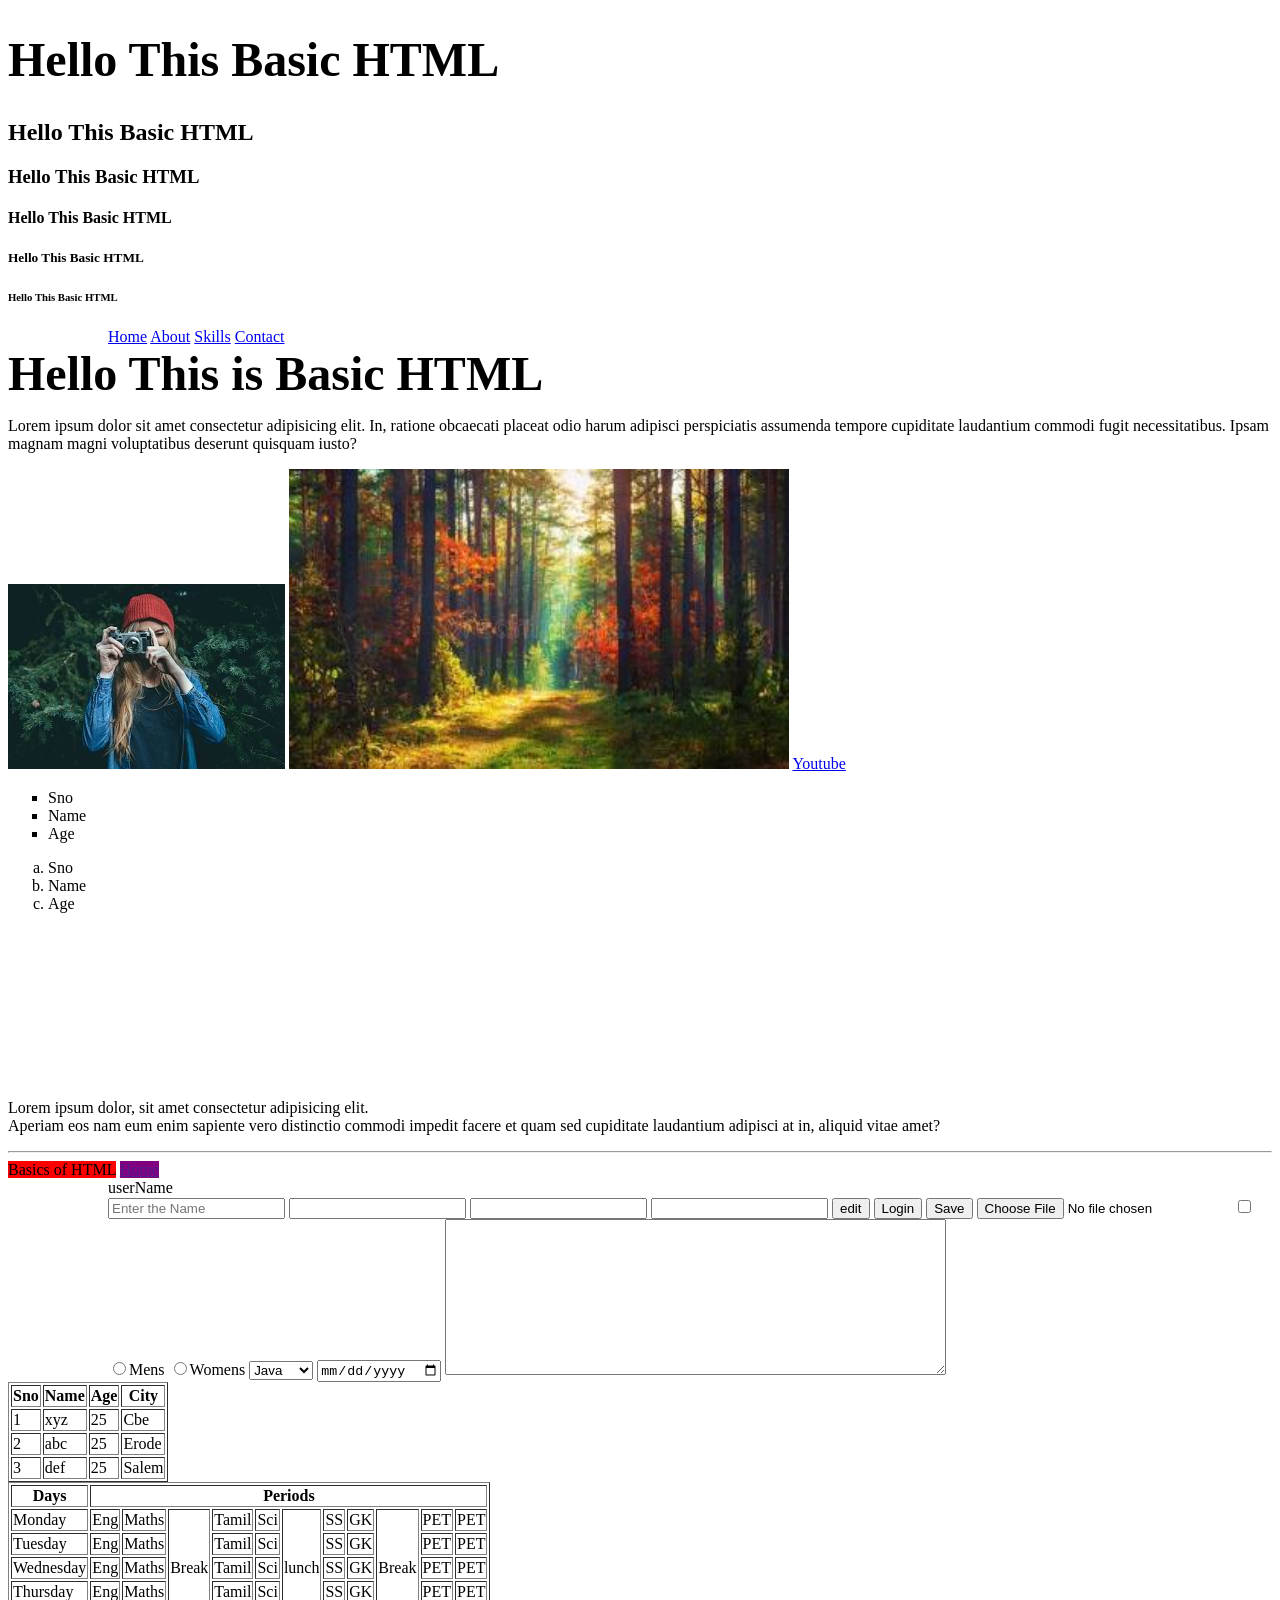
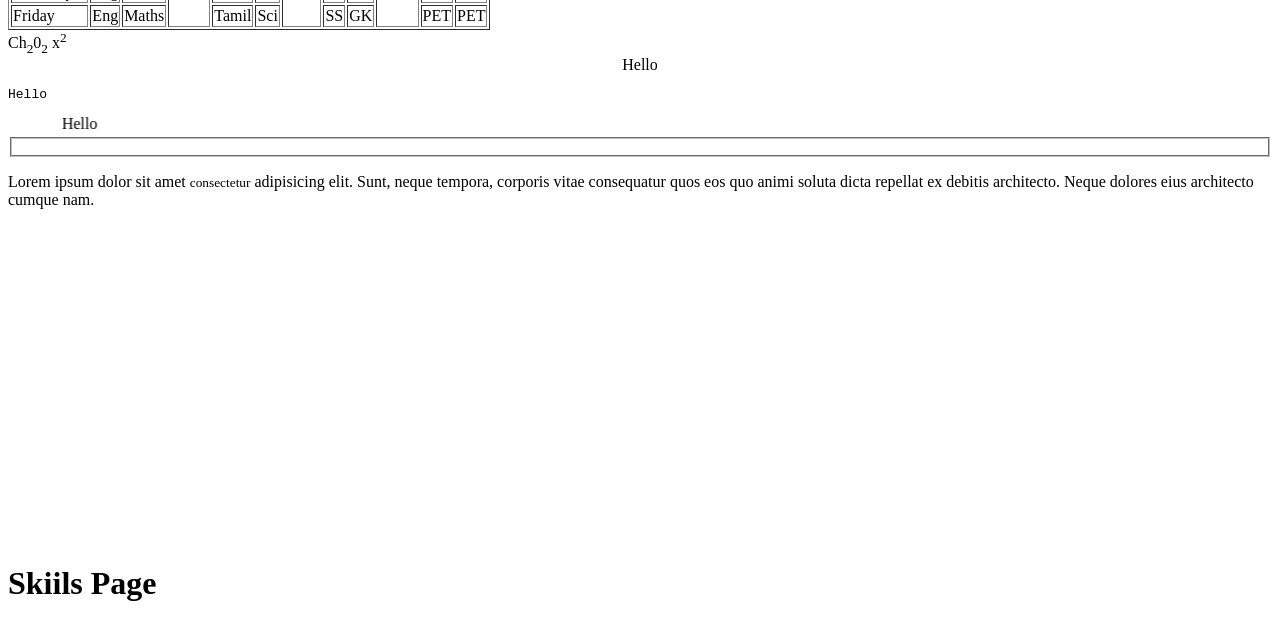
<file: index.html>
<!DOCTYPE html>
<html>
    <head>
        <title>New Basics</title>
    </head>
    <body>
        <h1 style="font-size: 3em;">Hello This Basic HTML</h1>
        <h2>Hello This Basic HTML</h2>
        <h3>Hello This Basic HTML</h3>
        <h4>Hello This Basic HTML</h4>
        <h5>Hello This Basic HTML</h5>
        <h6>Hello This Basic HTML</h6>
        <nav style="margin-left: 100px;">
            <a href="#">Home</a>
            <a href="About.html">About</a>
            <a href="#Skills">Skills</a>
            <a href="#">Contact</a>
         </nav>
        <priya style="font-size: 3em;font-weight: 800;">Hello This is Basic HTML</priya>
        <p>Lorem ipsum dolor sit amet consectetur adipisicing elit. In, ratione obcaecati placeat odio harum adipisci perspiciatis assumenda tempore cupiditate laudantium commodi fugit necessitatibus. Ipsam magnam magni voluptatibus deserunt quisquam iusto?</p>
        <img src="[data-uri]">
        <img src="download.jpg" width="500px" height="300px">
        <a href="https://www.youtube.com">Youtube</a>
        <ul type="square">
            <li>Sno</li>
            <li>Name</li>
            <li>Age</li>
        </ul>
        <ol type="a">
            <li>Sno</li>
            <li>Name</li>
            <li>Age</li>
        </ol>
        <video>
            <source>
        </video>
        <!-- br -->
         <p>Lorem ipsum dolor, sit amet consectetur adipisicing elit. <br>Aperiam eos nam eum enim sapiente vero distinctio commodi impedit facere et quam sed cupiditate laudantium adipisci at in, aliquid vitae amet?</p>
         <hr>
         <span style="width: 300px; background-color:red;">Basics of HTML</span>
         <a href="" style="width: 300px;background-color:purple;">Home</a>
         <form style="margin-left: 100px;">
            <label for="name" >userName</label><br>
            <input type="text" placeholder="Enter the Name" id="name" >
            <input type="number">
            <input type="email">
            <input type="password">
            <input type="submit" value="edit">
            <input type="button" value="Login">
            <button>Save</button>
            <input type="file">
            <input type="checkbox">
            <br>
            <input type="radio" name="gender">Mens
            <input type="radio" name="gender">Womens
            <select>
                <option>Java</option>
                <option>Python</option>
                <option>JS</option>
            </select>
            <input type="date">
            <textarea rows="10" cols="60"></textarea>
         </form>
         <table border="1">
            <thead>
                <th>Sno</th>
                <th>Name</th>
                <th>Age</th>
                <th>City</th>
            </thead>
            <tbody>
                <tr>
                    <td>1</td>
                    <td>xyz</td>
                    <td>25</td>
                    <td>Cbe</td>
                </tr>
                <tr>
                    <td>2</td>
                    <td>abc</td>
                    <td>25</td>
                    <td>Erode</td>
                </tr>
                <tr>
                    <td>3</td>
                    <td>def</td>
                    <td>25</td>
                    <td>Salem</td>
                </tr>
            </tbody>
         </table>
         <table border="1">
            <thead>
                <th>Days</th>
                <th colspan="11">Periods</th>
            </thead>
            <tbody>
                <tr>
                    <td>Monday</td>
                    <td>Eng</td>
                    <td>Maths</td>
                    <td rowspan="6">Break</td>
                    <td>Tamil</td>
                    <td>Sci</td>
                    <td rowspan="6">lunch</td> 
                    <td>SS</td>
                    <td>GK</td>
                    <td rowspan="6">Break</td>
                    <td>PET</td>
                    <td>PET</td>
                </tr>
                <tr>
                    <td>Tuesday</td>
                    <td>Eng</td>
                    <td>Maths</td>
                    <td>Tamil</td>
                    <td>Sci</td>
                    <td>SS</td>
                    <td>GK</td>
                    <td>PET</td>
                    <td>PET</td>
                </tr>
                <tr>
                    <td>Wednesday</td>
                    <td>Eng</td>
                    <td>Maths</td>
                    <td>Tamil</td>
                    <td>Sci</td>
                    <td>SS</td>
                    <td>GK</td>
                    <td>PET</td>
                    <td>PET</td>
                </tr>
                <tr>
                    <td>Thursday</td>
                    <td>Eng</td>
                    <td>Maths</td>
                    <td>Tamil</td>
                    <td>Sci</td>
                    <td>SS</td>
                    <td>GK</td>
                    <td>PET</td>
                    <td>PET</td>
                </tr>
                <tr>
                    <td>Friday</td>
                    <td>Eng</td>
                    <td>Maths</td>
                    <td>Tamil</td>
                    <td>Sci</td>
                    <td>SS</td>
                    <td>GK</td>
                    <td>PET</td>
                    <td>PET</td>
                </tr>
            </tbody>
         </table>
         Ch<sub>2</sub>0<sub>2</sub>
         x<sup>2</sup>
         <center>Hello</center>
         <pre>Hello</pre>
         <marquee direction="right">Hello</marquee>
         <div></div>
         <section></section>

         <aside></aside>
         <main></main>
         <article></article>
         <fieldset></fieldset>
         <figcaption></figcaption>
         <figure></figure>
         <header></header>
         <footer></footer>
         <p>Lorem ipsum dolor sit amet <small>consectetur</small> adipisicing elit. Sunt, neque tempora, corporis vitae consequatur quos eos quo animi soluta dicta repellat ex debitis architecto. Neque dolores eius architecto cumque nam.</p>
         <nav></nav>
         <iframe width="560" height="315" src="https://www.youtube.com/embed/78BUQPB8Z-c?si=ycJY364WIn8Gs8Ia" title="YouTube video player" frameborder="0" allow="accelerometer; autoplay; clipboard-write; encrypted-media; gyroscope; picture-in-picture; web-share" referrerpolicy="strict-origin-when-cross-origin" allowfullscreen></iframe>
         <div id="Skills">
            <h1>Skiils Page</h1>
         </div>
    </body>
</html>
</file>
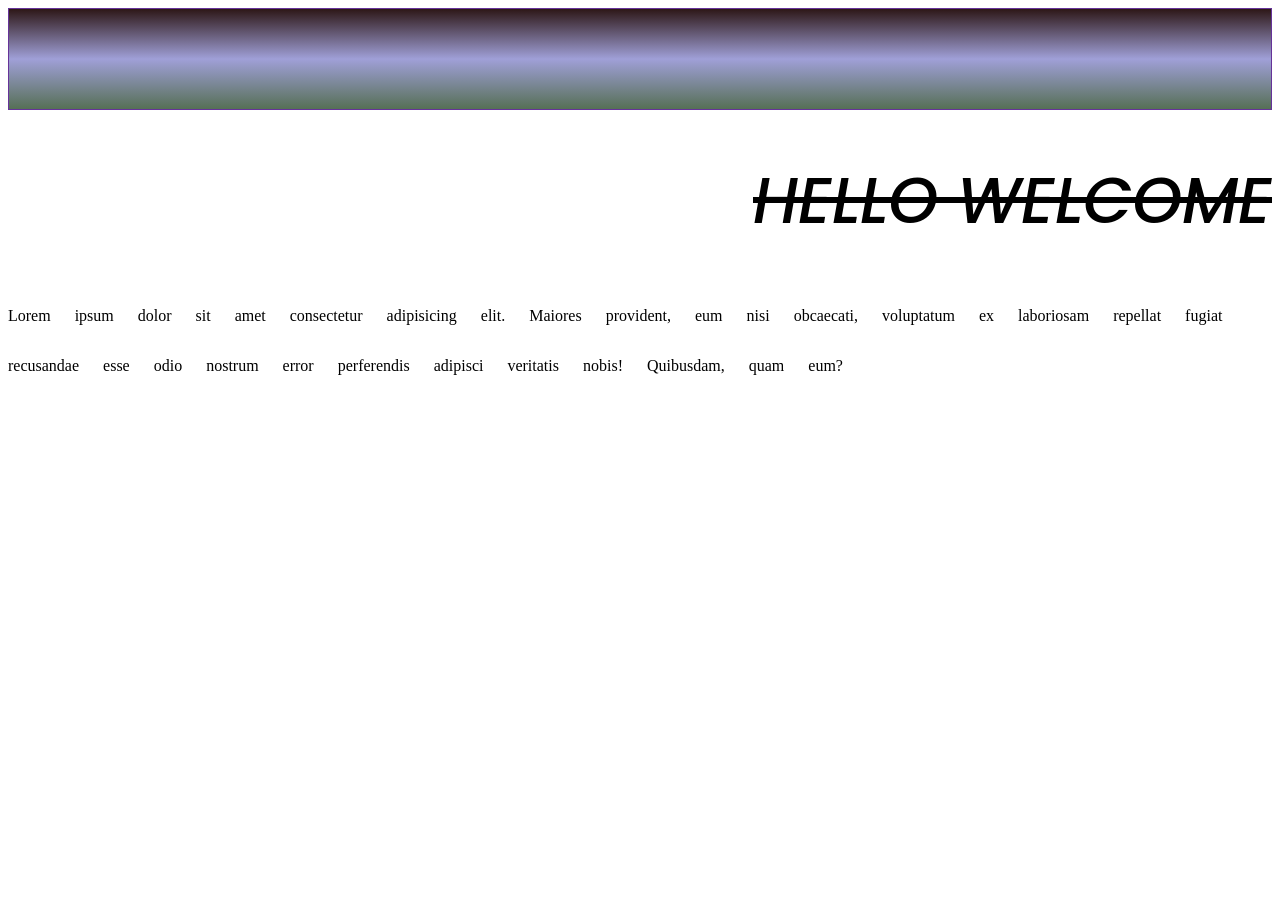
<file: CSS/index.html>
<!DOCTYPE html>
<html lang="en">
<head>
    <meta charset="UTF-8">
    <meta name="viewport" content="width=device-width, initial-scale=1.0">
    <title>Document</title>
    <style>
        /* h1{
            background-color: purple;
        } */
    </style>
    <link rel="stylesheet" href="style.css">
</head>
<body>
    <!-- inline css -->
    <!-- <h1 style="background-color: red;">Hello Welcome</h1> -->
    <!-- <div class="mainDiv">
        <h1 id="head1" class="head1">Hello Welcome</h1>
    </div> -->
    <!-- <h1 class="head1">This HTML and CSS</h1>
    <span>This Span Tag</span> -->
    <div class="box"></div>
    <h1 class="text">Hello Welcome</h1>
    <p>Lorem ipsum dolor sit amet consectetur adipisicing elit. Maiores provident, eum nisi obcaecati, voluptatum ex laboriosam repellat fugiat recusandae esse odio nostrum error perferendis adipisci veritatis nobis! Quibusdam, quam eum?</p>
</body>
</html>


 <!-- internal css -->
  <!-- External CSS -->
</file>
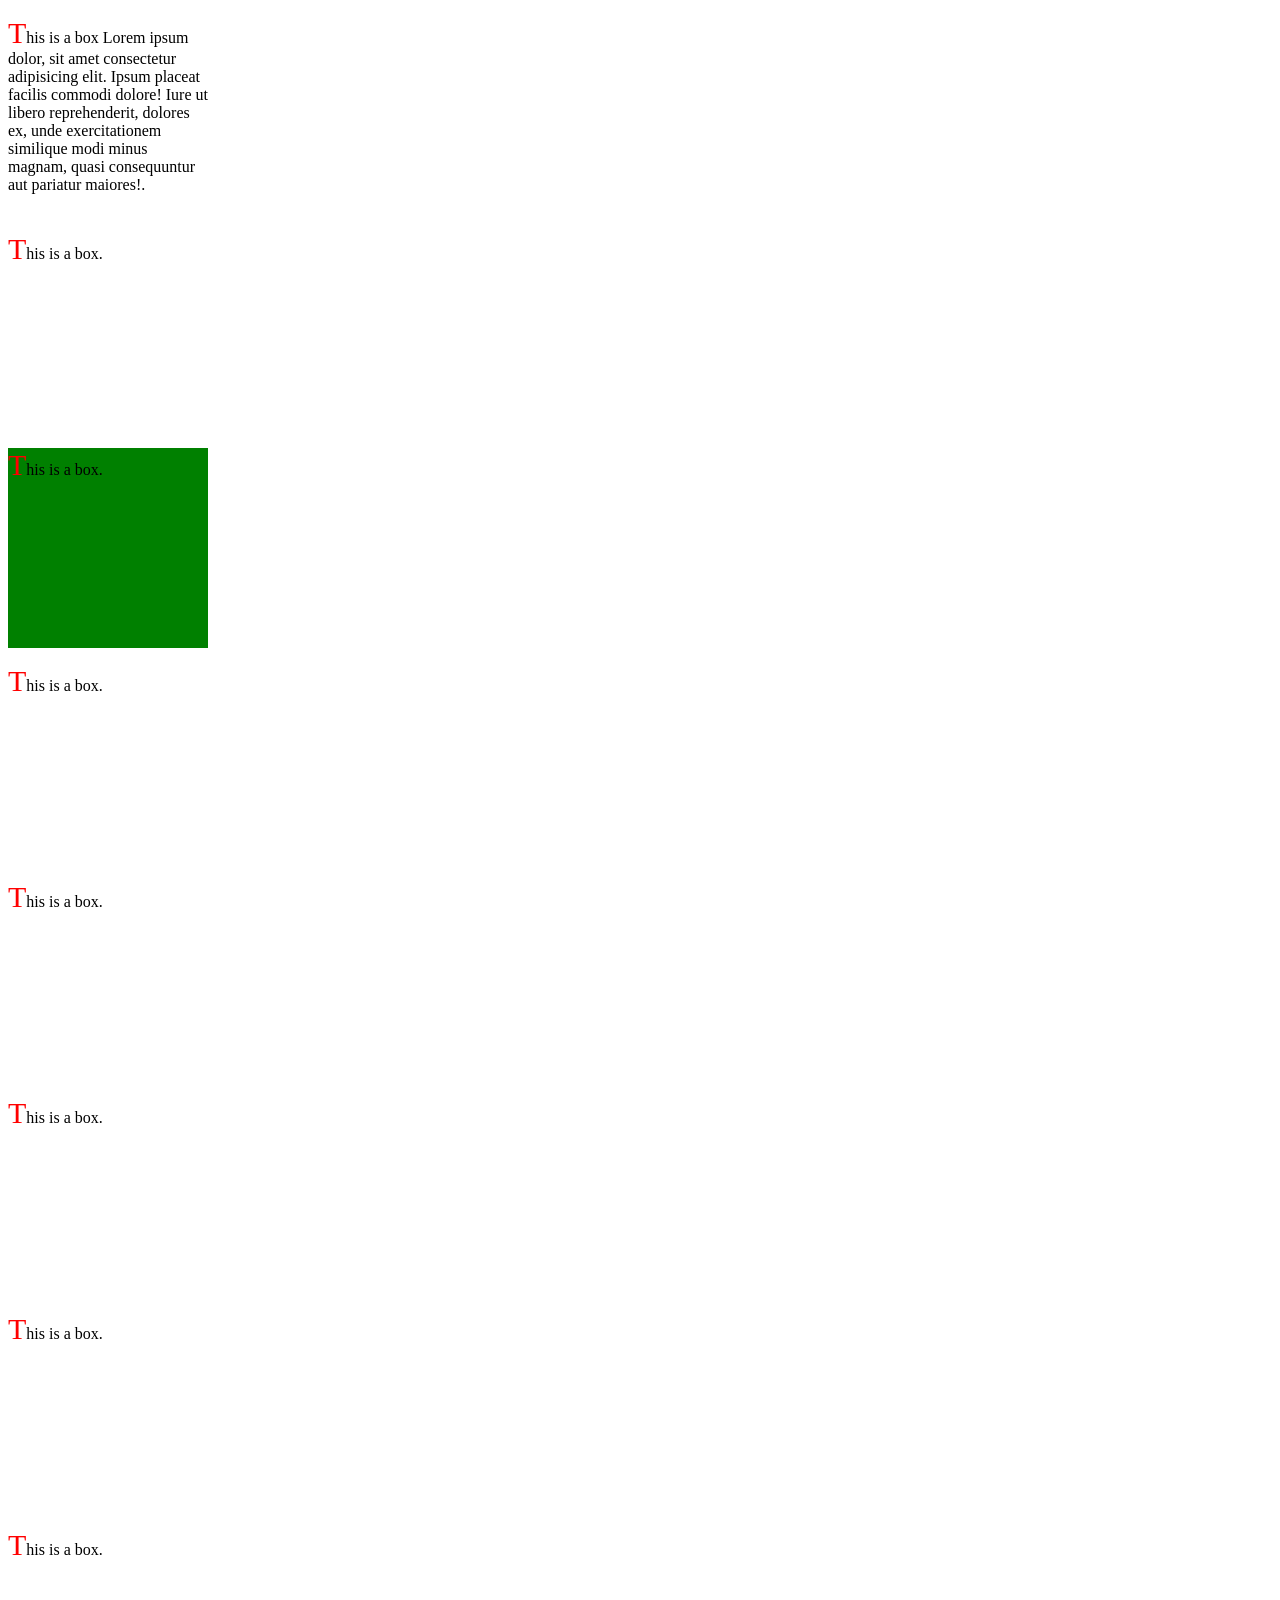
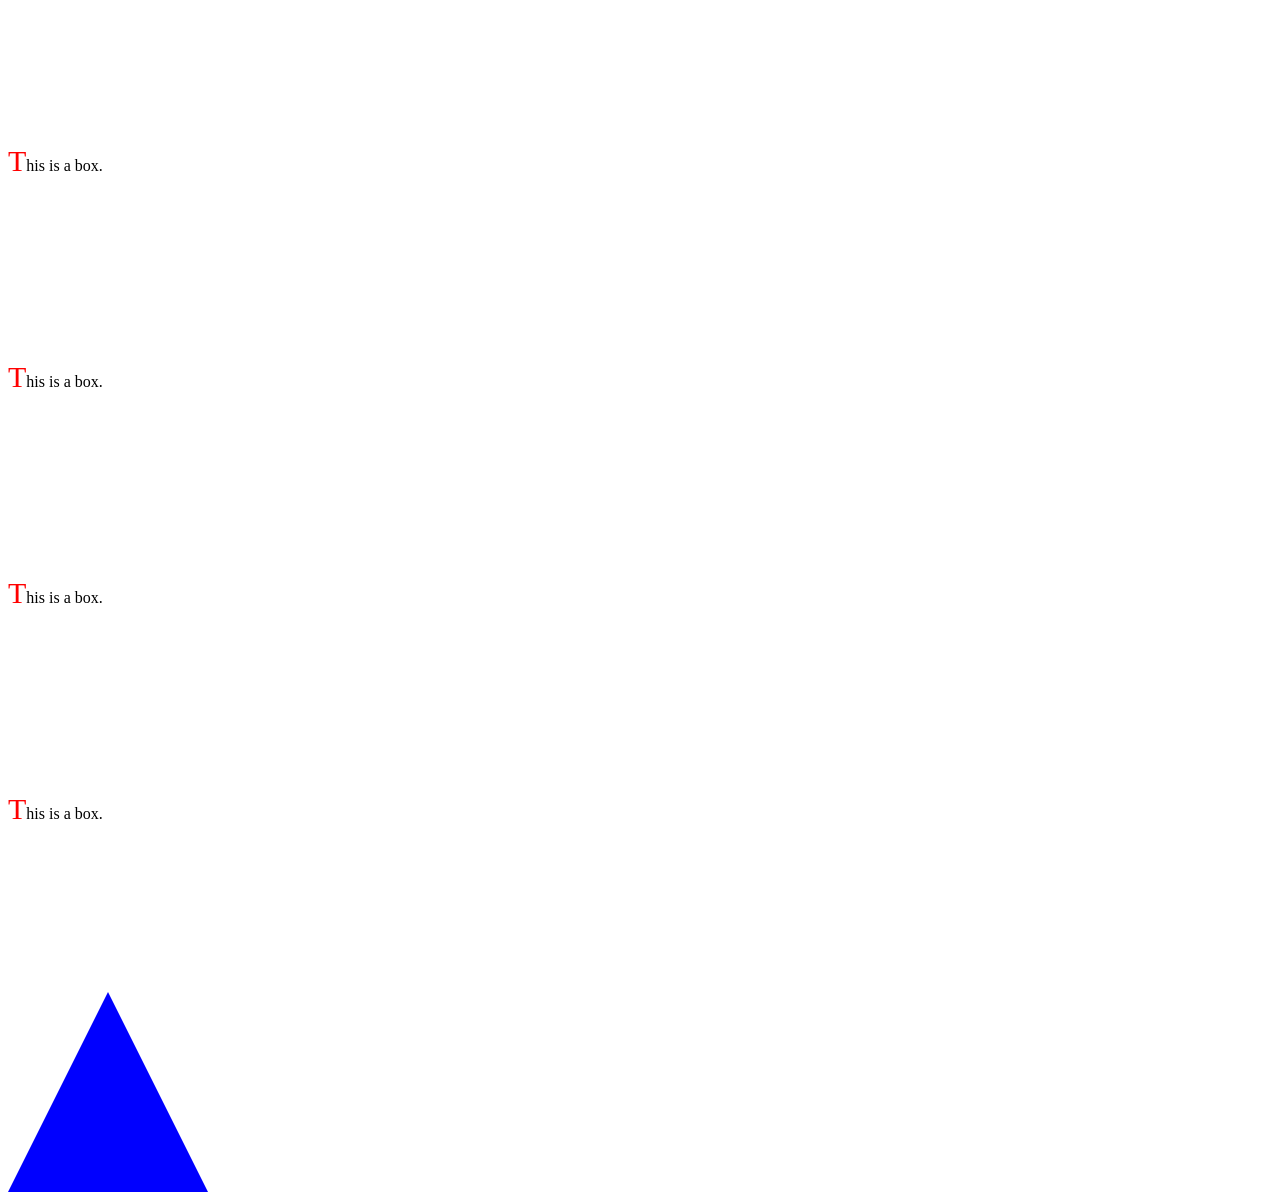
<file: positions.html>
<!DOCTYPE html>
<html lang="en">
<head>
    <meta charset="UTF-8">
    <meta name="viewport" content="width=device-width, initial-scale=1.0">
    <title>Document</title>
    <link rel="stylesheet" href="pos.css">
</head>
<body>
    <div class="box">
        <p>This is a box
            Lorem ipsum dolor, sit amet consectetur adipisicing elit. Ipsum placeat facilis commodi dolore! Iure ut libero reprehenderit, dolores ex, unde exercitationem similique modi minus magnam, quasi consequuntur aut pariatur maiores!.</p>
    </div>
    <div class="box">
        <p>This is a box.</p>
    </div>
    <div class="box">
        <p>This is a box.</p>
    </div>
    <div class="box">
        <p>This is a box.</p>
    </div>
    <div class="box">
        <p>This is a box.</p>
    </div>
    <div class="box">
        <p>This is a box.</p>
    </div>
    <div class="box">
        <p>This is a box.</p>
    </div>
    <div class="box">
        <p>This is a box.</p>
    </div>
    <div class="box">
        <p>This is a box.</p>
    </div>
    <div class="box">
        <p>This is a box.</p>
    </div>
    <div class="box">
        <p>This is a box.</p>
    </div>
    <div class="box">
        <p>This is a box.</p>
    </div>
    <div class="sectionBox"></div>
</body>
</html>
</file>
<file: CSS/style.css>
@import url('https://fonts.googleapis.com/css2?family=Poppins:ital,wght@0,100;0,200;0,300;0,400;0,500;0,600;0,700;0,800;0,900;1,100;1,200;1,300;1,400;1,500;1,600;1,700;1,800;1,900&display=swap');
.mainDiv{
    /* width: 600px; */
}
#head1{
    /* background-color: pink; */
    color:brown;
    /* width: 100vw; */
    height: 8vh;
    /* margin:20px 50px 100px 200px; */
    /* padding: 50px 100px 200px 400px; */
    /* margin-left: 100px; */
    border-radius: 15px 30px 5px 0px;
    text-align: right;
    /* border-width: 5px;
    border-color: black;
    border-style: solid; */
    /* border: 5px dotted rgba(38, 159, 14, 0.635); */
}
#head2{
    background-color: black;
}
.head1{
    /* background-color: yellow; */
}

span{
    float: right;
}


.box{
    height: 100px;
    /* background-color: red; */
    border: 1px solid rebeccapurple;
    /* background-image: url(../download.jpg);
    background-repeat: no-repeat;
     background-size: cover; 
    background-size: contain;
    background-position: right; */
    /* background: url("../download.jpg") no-repeat; */
    background: linear-gradient(#2d1717, #5757b991, #032903ab);
}

.text{
    font-size: 4em;
    font-weight: 500;
    font-style: italic;
    font-family: "Poppins", sans-serif;
    /* letter-spacing: 65px; */
    word-break: break-all;
    text-align: right;
    text-transform: uppercase;
    text-decoration: line-through;
}
p{
    line-height: 50px;
    word-spacing: 20px;
    
}
</file>
<file: pos.css>
.container{
    height: 100px;
    width:200px;
    background-color: red;
    position: relative;
}

.container:hover::after{
    content: "This is Rectanagle";
    color: black;
    position: absolute;
    top:15px;
    left: 205px;
}
h1{
    
    color: black;
    position: relative;
}
h1::after{
    content: "This is Heading";
    position: absolute;
    top:55px;
    left: 0px;
}

.navLinks{
    width: 100%;
    height: 8vh;
    text-align: center;
    background-color: black;
    color: white
}
a{
    text-decoration: none;
    color: white;
    padding: 30px;
    position: relative;
}

a:hover::after{
    content:" ";
    height: 3px;
    background-color: white;
    position: absolute;
    width: 80%;
    left:10px;
    top: 55px;
    border-radius: 5px;
    transform: scaleX(1.2);
    transition: .8s ease;
}

.box{
    width:200px;
    height: 200px;
    /* background-color: blue; */
}

/* .box:first-child{
    background-color: green;
} */

.box:nth-child(3){
    background-color: green;
}
/* p::first-line{
    color: red;
} */

p::first-letter{
    color: red;
    font-size: 30px;
}
p::selection{
    background-color: black;
    color: white;
}

.sectionBox{
    width: 200px;
    height: 200px;
    background-color: blue;
    clip-path:polygon(50% 0%,100% 100%,0% 100%)
}
</file>
